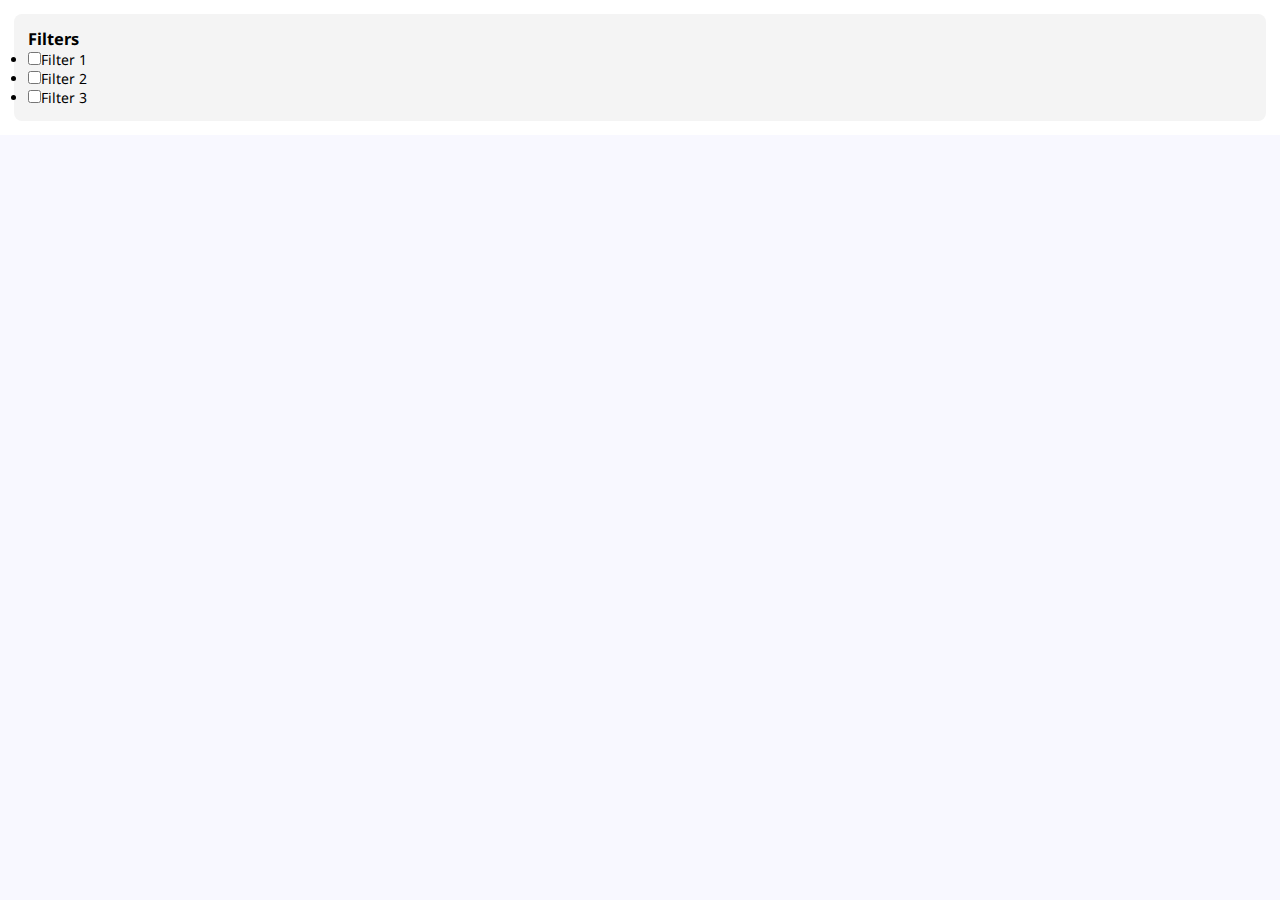
<file: index3.html>
<!DOCTYPE html>

<html lang="en">
  <head>
    <meta charset="utf-8" />
    <meta name="viewport" content="width=device-width, initial-scale=1" />

    <title>Template</title>
    <meta
      name="description"
      content="A simple HTML5 Template for new projects."
    />
    <meta name="author" content="SitePoint" />

    <meta property="og:title" content="A Basic HTML5 Template" />
    <meta property="og:type" content="website" />
    <meta
      property="og:url"
      content="https://www.sitepoint.com/a-basic-html5-template/"
    />
    <meta
      property="og:description"
      content="A simple HTML5 Template for new projects."
    />
    <meta property="og:image" content="image.png" />

    <link rel="icon" href="./favicon.ico" />
    <link rel="icon" href="./favicon.svg" type="image/svg+xml" />
    <link rel="apple-touch-icon" href="./apple-touch-icon.png" />

    <link rel="preconnect" href="https://fonts.googleapis.com" />
    <link rel="preconnect" href="https://fonts.gstatic.com" crossorigin />
    <link
      href="https://fonts.googleapis.com/css2?family=Noto+Sans:ital,wght@0,100..900;1,100..900&family=Noto+Serif:ital,wdth,wght@0,62.5..100,100..900;1,62.5..100,100..900&display=swap"
      rel="stylesheet"
    />

    <link rel="stylesheet" href="./css/styles3.css" />
  </head>

  <body>
    <div class="container">
      <main class="product-grid">
        <!-- Add product cards here -->
        <aside class="filter-bar">
          <h3>Filters</h3>
          <ul>
            <li>
              <input type="checkbox" id="filter1" /><label for="filter1"
                >Filter 1</label
              >
            </li>
            <li>
              <input type="checkbox" id="filter2" /><label for="filter2"
                >Filter 2</label
              >
            </li>
            <li>
              <input type="checkbox" id="filter3" /><label for="filter3"
                >Filter 3</label
              >
            </li>
          </ul>
        </aside>

        <div class="product-card">
          <div class="top-half">
            <div class="img">
              <!-- <div class="label">New!</div> -->
              <div class="heart">♥️</div>
              <!-- <img src="./images/image.jpg" /> -->
            </div>
            <div class="tags">
              <p>Category</p>
              <p>🔴 Color</p>
            </div>
            <div class="title">
              <p>
                Very long flower name with two lines of text instead of just one
              </p>
            </div>
            <div class="stem-length">
              <p>40 cm</p>
              <p>50 cm</p>
              <p>60 cm</p>
              <p>70 cm</p>
            </div>
          </div>
          <div class="bottom-half">
            <div class="delivery-select">
              <svg
                xmlns="http://www.w3.org/2000/svg"
                xmlns:xlink="http://www.w3.org/1999/xlink"
                fill="#D9D9D9"
                version="1.1"
                id="Layer_1"
                viewBox="0 0 404.258 404.258"
                xml:space="preserve"
              >
                <polygon
                  points="289.927,18 265.927,0 114.331,202.129 265.927,404.258 289.927,386.258 151.831,202.129 "
                />
              </svg>
              <div class="date">
                <p>Mon <br />9/30</p>
                <p>Tue <br />10/1</p>
                <p>Wed <br />10/2</p>
                <p>Thu <br />10/3</p>
                <p>Fri <br />10/4</p>
              </div>
              <svg
                xmlns="http://www.w3.org/2000/svg"
                xmlns:xlink="http://www.w3.org/1999/xlink"
                fill="#D9D9D9"
                id="Layer_1"
                version="1.1"
                viewBox="0 0 800 800"
              >
                <!-- Generator: Adobe Illustrator 29.2.0, SVG Export Plug-In . SVG Version: 2.1.0 Build 108)  -->
                <polygon
                  points="499.5 400 226.3 764.4 273.7 800 573.7 400 273.7 0 226.3 35.6 499.5 400"
                />
              </svg>
            </div>
            <div class="dropdown">
              <p>50 stems $1.97 /st - extra text</p>
              <svg
                xmlns="http://www.w3.org/2000/svg"
                xmlns:xlink="http://www.w3.org/1999/xlink"
                fill="#0c331f"
                id="Layer_2"
                version="1.1"
                viewBox="0 0 800 347.4"
              >
                <!-- Generator: Adobe Illustrator 29.2.0, SVG Export Plug-In . SVG Version: 2.1.0 Build 108)  -->
                <polygon
                  points="400 273.2 35.6 0 0 47.4 400 347.4 800 47.4 764.4 0 400 273.2"
                />
              </svg>
            </div>
            <div class="shop">
              <div class="price">
                <p>Starting price incl. shipping</p>
                <p>$1,07 /st</p>
              </div>

              <button>🛒 Add</button>
            </div>
          </div>
        </div>

        <!-- <div class="product-card2">Product 2</div> -->
      </main>
    </div>

    <script src="./js/scripts3.js"></script>
  </body>
</html>
</file>
<file: css/styles3.css>
@import url("https://fonts.googleapis.com/css2?family=Noto+Sans:ital,wght@0,100..900;1,100..900&family=Noto+Serif:ital,wdth,wght@0,62.5..100,100..900;1,62.5..100,100..900&display=swap");

:root {
  --IBF-pink: #e01983;
  --IBF-light-pink: #f7f0f2;
  --IBF-extra-light-pink: #fefbfd;
  --IBF-dark-pink: #b3166a;

  --IBF-green: #0c331f;
  --IBF-medium-green: #365c54;
  --IBF-soft-green: #3e6b62;
  --IBF-light-green: #e9f1ef;

  --IBF-white: white;
  --IBF-medium-grey: #d9d9d9;
  --IBF-grey: #f5f5f5;
  --IBF-dark-grey: #999999;

  --IBF-cream: #f8f6f5;
}

/* General reset */
* {
  padding: 0;
  margin: 0;
  box-sizing: border-box;
}

body,
html {
  margin: 0;
  padding: 0;
  box-sizing: border-box;
  font-family: "Noto Sans";
  font-size: 14px;
  color: var(--green-color);
}

body {
  display: flex;
  justify-content: center;
  width: 100vw;
  background-color: ghostwhite;
}

img {
  width: 100%;
  aspect-ratio: 1/1;
}

.container {
  display: grid;
  /* grid-template-columns: 1fr 4fr; */
  gap: 1rem; /* Space between filter bar and product grid */
  padding: 1rem;
  width: 100%;
  max-width: 1920px;
  background-color: white;
}

.filter-bar {
  background-color: #f4f4f4;
  padding: 1rem;
  border-radius: 8px;
  grid-row: 1/5;
}

.product-grid {
  display: grid;
  grid-template-columns: repeat(auto-fit, minmax(300px, 1fr));
  gap: 2em 1.5rem;
}

@media (max-width: 768px) {
  .container {
    grid-template-columns: 2fr; /* Stack filter and product grid */
    gap: 1em;
  }

  .filter-bar {
    margin-bottom: 1rem;
  }
}

@media (max-width: 980px) {
  .filter-bar {
    grid-row: 1/1;
    grid-column: 1/3;
  }
}

@media (max-width: 656px) {
  .product-grid {
    grid-template-columns: 1fr 1fr;
    gap: 1.5em 1em;
  }
}

.flex-column {
  flex-direction: column;
}

.flex-row {
  flex-direction: row;
}

@media (max-width: 480px) {
  .length-container,
  .delivery-container,
  .quantity-container,
  .order-container {
    display: none;
  }
}

/* ----------------------------------------------------------- */
/* ----------------------------------------------------------- */
/* ----------------------------------------------------------- */

div {
  /* padding: 0.5em; */
  display: flex;
}

/* ----------------------------------------------------------- */

.product-card {
  /* min-width: 288px; */
  /* max-width: 332px; */
  gap: 0.5em;
  padding: 1em;
  border-radius: 0.5em;
  border: 1px solid var(--IBF-medium-grey);
}

.product-card:first-of-type {
  display: none;
}

/* ----------------------------------------------------------- */

.image-container {
  position: relative;
  overflow: hidden;
  transition: 0.3s;
  background-color: rgba(0, 0, 0, 0.1);
  border-radius: 0.25em;
  overflow: hidden;
  cursor: pointer;
}

.image-container > img {
  transition: 0.3s;
  object-fit: cover;
  mix-blend-mode: multiply;
}

.image-container > img:hover {
  scale: 1.1;
}

.image-container:hover .more-btn {
  opacity: 1;
}

.more-btn {
  font-size: 14px;
  opacity: 0;
  position: absolute;
  top: 50%;
  left: 50%;
  transform: translate(-50%, -50%); /* Centers the button */
  padding: 8px 16px;
  background-color: rgba(255, 255, 255, 0.8);
  border-radius: 5em;
  border: 1px solid var(--IBF-dark-grey);
  pointer-events: none;
  transition: 0.3s ease;
  text-align: center;
  text-wrap: nowrap;
}

.heart {
  display: flex;
  z-index: 5;
  padding: 0.5em;
  border-radius: 5em;
  aspect-ratio: 1/1;
  background-color: white;
  position: absolute;
  top: 0.5em;
  right: 0.5em;
  cursor: pointer;
  transition: transform 0.3s ease;
}

.heart-icon {
  width: 1.25em;
  transition: fill 0.3s ease, stroke 0.3s ease;
}

/* Default state (outline) */
.heart-icon path {
  fill: none;
  stroke: var(--IBF-green);
  stroke-width: 2;
}

/* Active state (filled) */
.heart.active .heart-icon path {
  fill: var(--IBF-pink);
  stroke: var(--IBF-pink);

  stroke: none;
}

.more-details-container {
  display: flex;
  justify-content: center;
  align-items: center;
  width: 100%;
  height: 100%;
  position: absolute;
}

/* ----------------------------------------------------------- */

.text-container {
  gap: 0.5em;
}

/* ----------------------------------------------------------- */

.tags-container {
  justify-content: space-between;
}

.flower-tag,
.color-tag {
  color: var(--IBF-dark-grey);
}

.color-tag::before {
  content: "🔴";
  padding-right: 0.25em;
}

/* ----------------------------------------------------------- */

.flower-name-container {
  font-size: 22px;
  font-family: "noto serif";
  font-stretch: 75%;
  font-weight: 700;
}

/* ----------------------------------------------------------- */

.length-container {
  gap: 1em;
}

/* Hide the radio input */
.length-label input {
  display: none;
}

/* Style the clickable span */
.length-text {
  text-align: center;

  transition: all 0.3s ease;

  text-decoration: underline;
  color: var(--IBF-dark-grey);
}

/* Hover state */
.length-text:hover {
  cursor: pointer;
  color: var(--IBF-medium-green);
}

/* Selected state when the radio input is checked */
.length-label input:checked + .length-text {
  color: var(--IBF-green);
  text-decoration: none;
}

/* ----------------------------------------------------------- */

.delivery-container {
  gap: 0.5em;
  padding: 0.5em 0;
}

.delivery-text {
  font-size: 12px;
  color: var(--IBF-dark-grey);
}

.date-selector-container {
  gap: 0.5em;
  width: 100%;
}

.dates-container {
  gap: 0.5em;
  align-items: center;
  overflow: hidden;
  width: 100%;
  /* display: grid;
  grid-template-columns: repeat(5, 1fr); */
}

.date-label {
  aspect-ratio: 1/1;
  height: 100%;
  width: 100%;
  display: flex;
}

/* Hide the radio input */
.date-label input {
  display: none;
}

/* Style the clickable span */
.date-text {
  display: flex;

  align-items: center;
  justify-content: center;
  text-align: center;

  cursor: pointer;
  transition: 0.1s;

  border-radius: 5em;
  aspect-ratio: 1/1;
  padding: 0.5em;

  font-size: 12px;
}

/* Hover state */
.date-text:hover {
  border: 1px solid var(--IBF-medium-green);
}

/* Selected state when the radio input is checked */
.date-label input:checked + .date-text {
  background-color: var(--IBF-medium-green);
  color: white;
}

/* Style the clickable span for disabled inputs */
.date-label input:disabled + .date-text {
  opacity: 0.3;
  cursor: default;
  border: none;
}

.date-label input:disabled:hover {
  border: none;
}

.date-selector-container svg {
  width: 1em;
  fill: var(--IBF-medium-grey);
  transition: 0.3s ease;
}

.date-selector-container svg:hover {
  cursor: pointer;
  fill: var(--IBF-green);
}

.disabled {
  cursor: none;
  background: red;
}

/* ----------------------------------------------------------- */

/* #quantity {
  padding: 1em;
  width: 100%;
  border: 1px solid var(--IBF-medium-grey);
  border-radius: 0.25em;
}

#quantity:hover {
  border: 1px solid var(--IBF-green);
} */

.quantity-container select {
  padding: 1em;
  width: 100%;

  transition: 0.3s ease;

  border-radius: 0.25em;
  border: 1px solid var(--IBF-medium-grey);
}

.quantity-container select:hover {
  cursor: pointer;
  border: 1px solid var(--IBF-dark-grey);
}

.special-option {
  color: var(--IBF-pink);
  font-weight: bold;
  background-color: var(--IBF-light-pink);
}

.quantity-container-custom {
  border: 1px solid var(--IBF-medium-grey);
  padding: 1em;
  width: 100%;
  cursor: pointer;
  z-index: 100;
}

.quantity-dropdown {
  display: none;
}

.visible {
  display: block;
}

/* ----------------------------------------------------------- */

.order-container {
  justify-content: space-between;
  padding-top: 0.5em;
}

.starting-price-text {
  font-size: 12px;
  color: var(--IBF-dark-grey);
}

.price-container {
  justify-content: center;
  gap: 0.5em;
}

.price-text {
  font-size: 22px;
  font-family: "noto serif";
  font-stretch: 75%;
  font-weight: 700;
}

/* ----------------------------------------------------------- */

.cart-button {
  padding: 1em 1.5em;
  border-radius: 0.5em;
  color: white;
  text-decoration: none;
  display: flex;
  gap: 0.5em;
  align-items: center;
  cursor: not-allowed;
  transition: 0.3s ease;
  font-size: 1em;
  background: var(--IBF-medium-grey);
}

.cart-button > img {
  width: auto;
}

.cart-button-container .active {
  cursor: pointer;
  background: var(--IBF-medium-green);
}

.cart-button.active:hover {
  background: var(--IBF-green);
}
</file>
